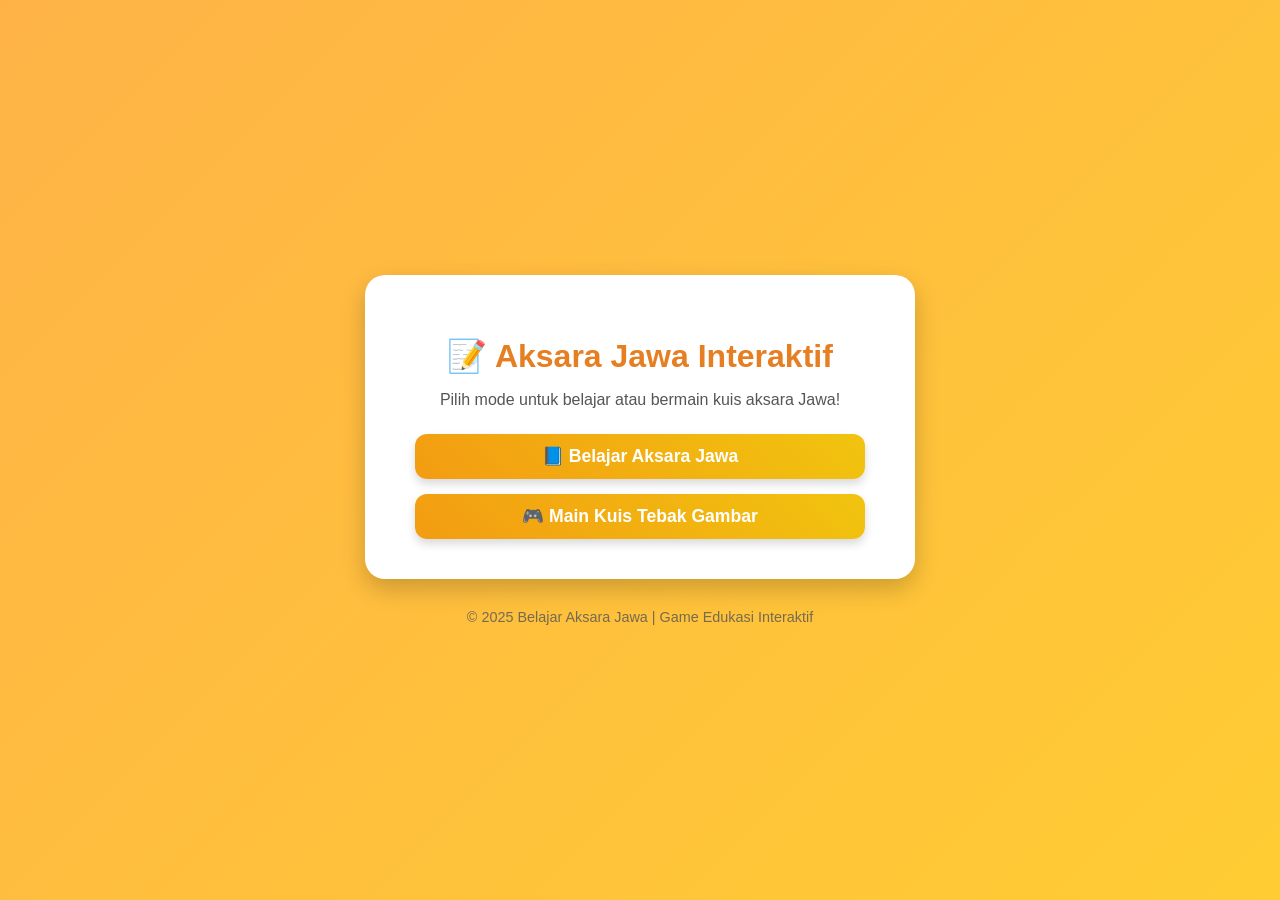
<file: index.html>
<!DOCTYPE html>
<html lang="id">
<head>
  <meta charset="UTF-8">
  <meta name="viewport" content="width=device-width, initial-scale=1.0">
  <title>Aksara Jawa Interaktif</title>
  <link rel="stylesheet" href="style.css">
</head>
<body>
  <div class="container fade-in">
    <h1>📝 Aksara Jawa Interaktif</h1>
    <p class="description">Pilih mode untuk belajar atau bermain kuis aksara Jawa!</p>

    <div class="menu-buttons">
      <button class="menu-btn" onclick="transisiHalaman('belajar.html')">📘 Belajar Aksara Jawa</button>
      <button class="menu-btn" onclick="transisiHalaman('kuis.html')">🎮 Main Kuis Tebak Gambar</button>
    </div>
  </div>

  <footer>© 2025 Belajar Aksara Jawa | Game Edukasi Interaktif</footer>

  <script>
    function transisiHalaman(link) {
      document.body.classList.add("fade-out");
      setTimeout(() => { location.href = link; }, 500);
    }
  </script>
</body>
</html>
</file>
<file: style.css>
/* 🌄 Latar belakang utama */
body {
  font-family: "Poppins", sans-serif;
  background: linear-gradient(135deg, #ffb347, #ffcc33);
  color: #333;
  display: flex;
  flex-direction: column;
  align-items: center;
  justify-content: center;
  min-height: 100vh;
  margin: 0;
  transition: opacity 0.5s ease;
}

/* ✨ Efek transisi masuk & keluar */
body.fade-in { animation: fadeIn 0.6s ease-in forwards; }
body.fade-out { animation: fadeOut 0.5s ease forwards; }

@keyframes fadeIn {
  from { opacity: 0; transform: translateY(15px); }
  to { opacity: 1; transform: translateY(0); }
}
@keyframes fadeOut {
  to { opacity: 0; transform: translateY(10px); }
}

/* 🎮 Kotak utama */
.container {
  background: #fff;
  border-radius: 20px;
  padding: 40px 50px;
  box-shadow: 0 10px 25px rgba(0, 0, 0, 0.2);
  text-align: center;
  width: 90%;
  max-width: 450px;
  position: relative;
}

/* 🏷️ Judul dan deskripsi */
h1 {
  color: #e67e22;
  font-size: 2rem;
  margin-bottom: 10px;
}

.description {
  font-size: 1rem;
  color: #555;
  margin-bottom: 25px;
}

/* 🔹 Tombol menu utama */
.menu-buttons {
  display: flex;
  flex-direction: column;
  gap: 15px;
  margin-top: 20px;
}

.menu-btn {
  background: linear-gradient(45deg, #f39c12, #f1c40f);
  color: white;
  border: none;
  padding: 12px;
  font-size: 1.1rem;
  font-weight: 600;
  border-radius: 12px;
  cursor: pointer;
  transition: 0.3s ease;
  box-shadow: 0 5px 10px rgba(0,0,0,0.15);
}

.menu-btn:hover {
  background: linear-gradient(45deg, #e67e22, #f39c12);
  transform: translateY(-3px);
  box-shadow: 0 7px 15px rgba(0,0,0,0.25);
}

.menu-btn:active {
  transform: scale(0.96);
  background: #d35400;
}

/* 📘 Tampilan belajar */
.learn-grid {
  display: grid;
  grid-template-columns: repeat(auto-fit, minmax(110px, 1fr));
  gap: 15px;
  margin-top: 20px;
}

.card {
  background: linear-gradient(145deg, #fff6e0, #ffe4b2);
  border: 2px solid #f39c12;
  border-radius: 15px;
  padding: 10px;
  box-shadow: 0 5px 10px rgba(0,0,0,0.1);
  text-align: center;
  transition: 0.3s;
  opacity: 0;
  transform: translateY(15px);
  animation: slideIn 0.5s ease-out forwards;
}

.card:nth-child(1) { animation-delay: 0.1s; }
.card:nth-child(2) { animation-delay: 0.2s; }
.card:nth-child(3) { animation-delay: 0.3s; }
.card:nth-child(4) { animation-delay: 0.4s; }

@keyframes slideIn {
  to { opacity: 1; transform: translateY(0); }
}

.card img {
  width: 80px;
  height: 80px;
  object-fit: contain;
  margin-bottom: 8px;
  border-radius: 10px;
  border: 2px solid #f1c40f;
  background: white;
  padding: 5px;
}

.card h3 {
  color: #e67e22;
  font-size: 1rem;
  margin: 5px 0;
}

.card p {
  font-size: 0.9rem;
  color: #555;
}

.card:hover {
  transform: translateY(-5px) scale(1.03);
  box-shadow: 0 8px 20px rgba(0,0,0,0.15);
}

/* 🔙 Tombol kembali */
.back-btn {
  margin-top: 25px;
  background: linear-gradient(45deg, #27ae60, #2ecc71);
  color: white;
  border: none;
  border-radius: 12px;
  padding: 10px 18px;
  cursor: pointer;
  font-size: 1rem;
  font-weight: 600;
  transition: 0.3s;
  box-shadow: 0 4px 10px rgba(0,0,0,0.15);
}

.back-btn:hover {
  transform: translateY(-2px);
  box-shadow: 0 6px 15px rgba(0,0,0,0.25);
}

/* 🦶 Footer */
footer {
  margin-top: 30px;
  font-size: 0.9rem;
  color: #555;
  text-align: center;
  opacity: 0.8;
}
</file>
